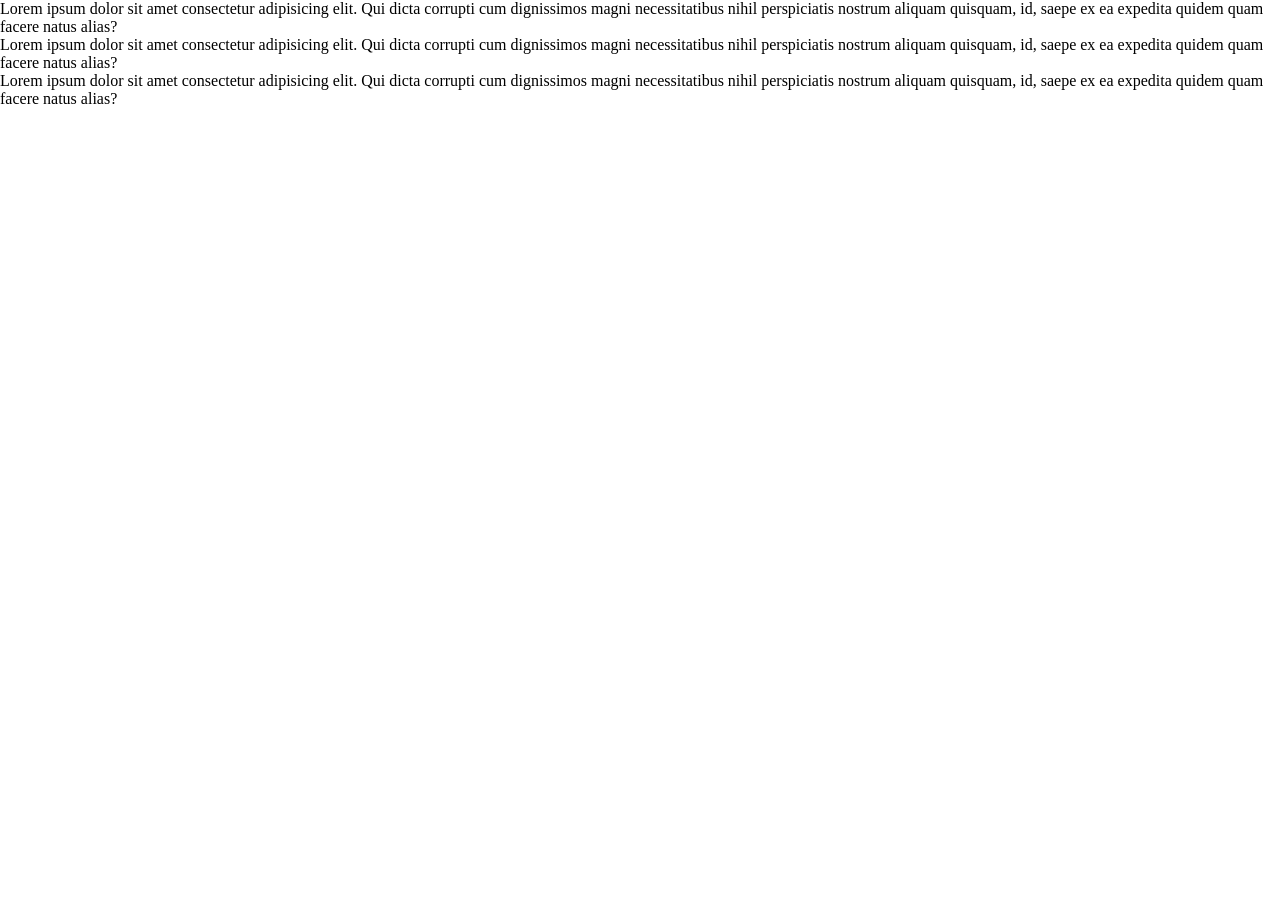
<file: framework.html>
<!DOCTYPE html>
<html lang="en">
<head>
    <meta charset="UTF-8">
    <meta name="viewport" content="width=device-width, initial-scale=1.0">
    <title>Document</title>
    <link rel="stylesheet" href="style-framework.css">
</head>
<body>
    <div class="flex space-between mgt30 container1000">
        <p class="w-30">Lorem ipsum dolor sit amet consectetur adipisicing elit. Qui dicta corrupti cum dignissimos magni necessitatibus nihil perspiciatis nostrum aliquam quisquam, id, saepe ex ea expedita quidem quam facere natus alias?</p>

        <p class="w-30">Lorem ipsum dolor sit amet consectetur adipisicing elit. Qui dicta corrupti cum dignissimos magni necessitatibus nihil perspiciatis nostrum aliquam quisquam, id, saepe ex ea expedita quidem quam facere natus alias?</p>

        <p class="w-30">Lorem ipsum dolor sit amet consectetur adipisicing elit. Qui dicta corrupti cum dignissimos magni necessitatibus nihil perspiciatis nostrum aliquam quisquam, id, saepe ex ea expedita quidem quam facere natus alias?</p>
    </div>
</body>
</html>
</file>
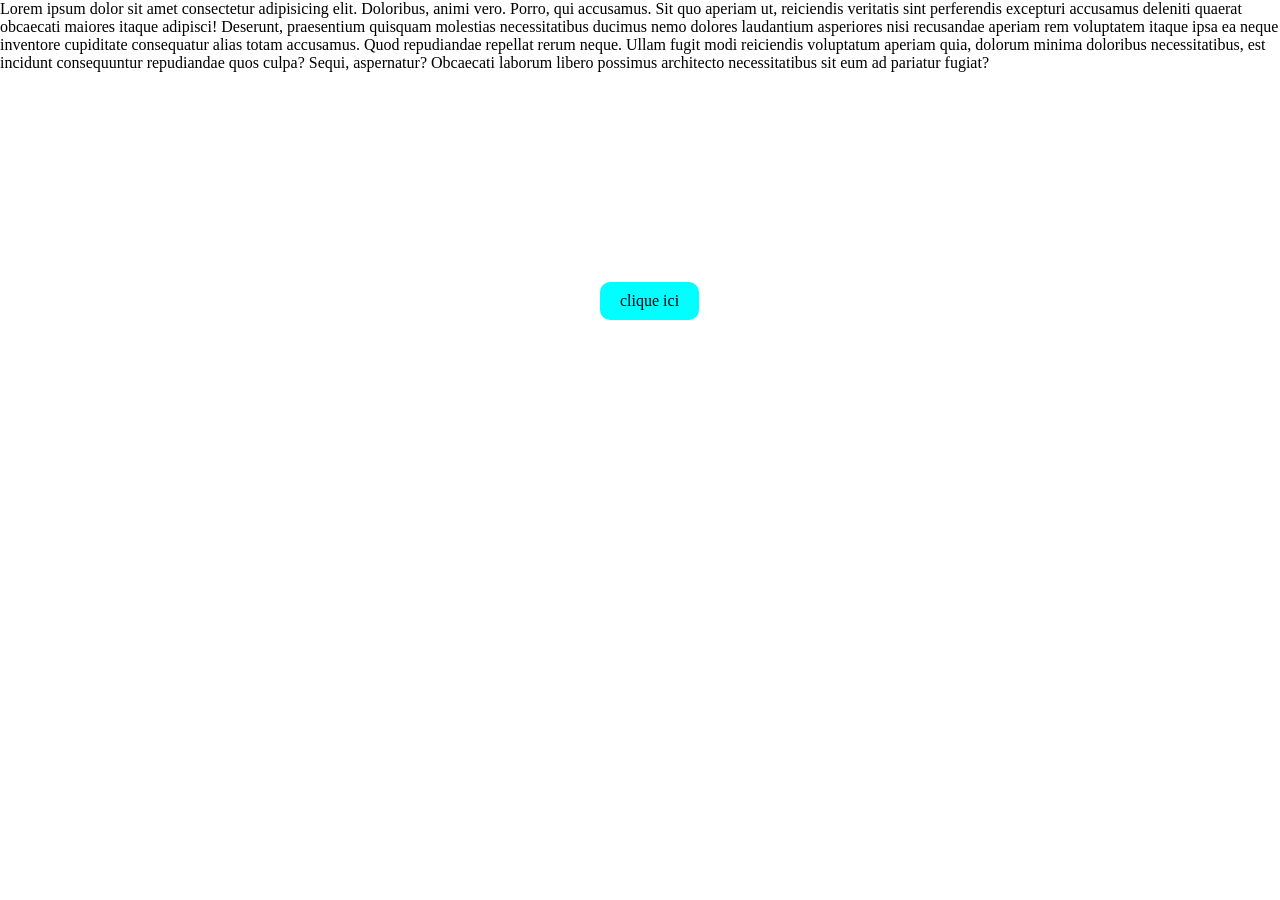
<file: model-boite.html>
<!DOCTYPE html>
<html lang="en">
<head>
    <meta charset="UTF-8">
    <meta name="viewport" content="width=device-width, initial-scale=1.0">
    <title>Document</title>
    <link rel="stylesheet" href="style-model-boite.css">
</head>
<body>
    <p>Lorem ipsum dolor sit amet consectetur adipisicing elit. Doloribus, animi vero. Porro, qui accusamus. Sit quo aperiam ut, reiciendis veritatis sint perferendis excepturi accusamus deleniti quaerat obcaecati maiores itaque adipisci!
    Deserunt, praesentium quisquam molestias necessitatibus ducimus nemo dolores laudantium asperiores nisi recusandae aperiam rem voluptatem itaque ipsa ea neque inventore cupiditate consequatur alias totam accusamus. Quod repudiandae repellat rerum neque.
    Ullam fugit modi reiciendis voluptatum aperiam quia, dolorum minima doloribus necessitatibus, est incidunt consequuntur repudiandae quos culpa? Sequi, aspernatur? Obcaecati laborum libero possimus architecto necessitatibus sit eum ad pariatur fugiat?</p>
    <a href="" class="btn mgt50 move-btn">clique ici</a>
    
    
</body>
</html>
</file>
<file: style-framework.css>
/*RESET*/
*{
    padding: 0;
    margin: 0;
    box-sizing: border-box; /*Ne change pas la taille de ma boite si j'ajoute des padding ou des border. je garde le controle de ma boite*/
}

/*--------------------------------------------------------TEXTE--------------------------------------------------------------------*/
.suppuce{
    list-style-type: none;
}

.no-line{
    text-decoration: none;
}

.bold{
    font-weight: 800;
}

.txt-center{
    text-align: center;
}

.majuscule{
    text-transform: uppercase;
}

/*----------------------------------------------------CLASSE DE TAILLE------------------------------------------------------*/
</file>
<file: style-model-boite.css>
*{
    padding: 0;
    margin: 0;
    box-sizing: border-box;
}
.red{
background-color: brown;
}
.green{
    background-color: greenyellow;
}
img{
    width: 300px;
}
.btn{
    text-decoration: none;
    background-color: aqua;
    border-radius: 10px;
    padding: 10px 20px;
    display: inline-block;
    color: black;
}
.mgt50{
    margin-top: 50px;
}
.move-btn{
    transform: translate(600px , 160px);
}
</file>
